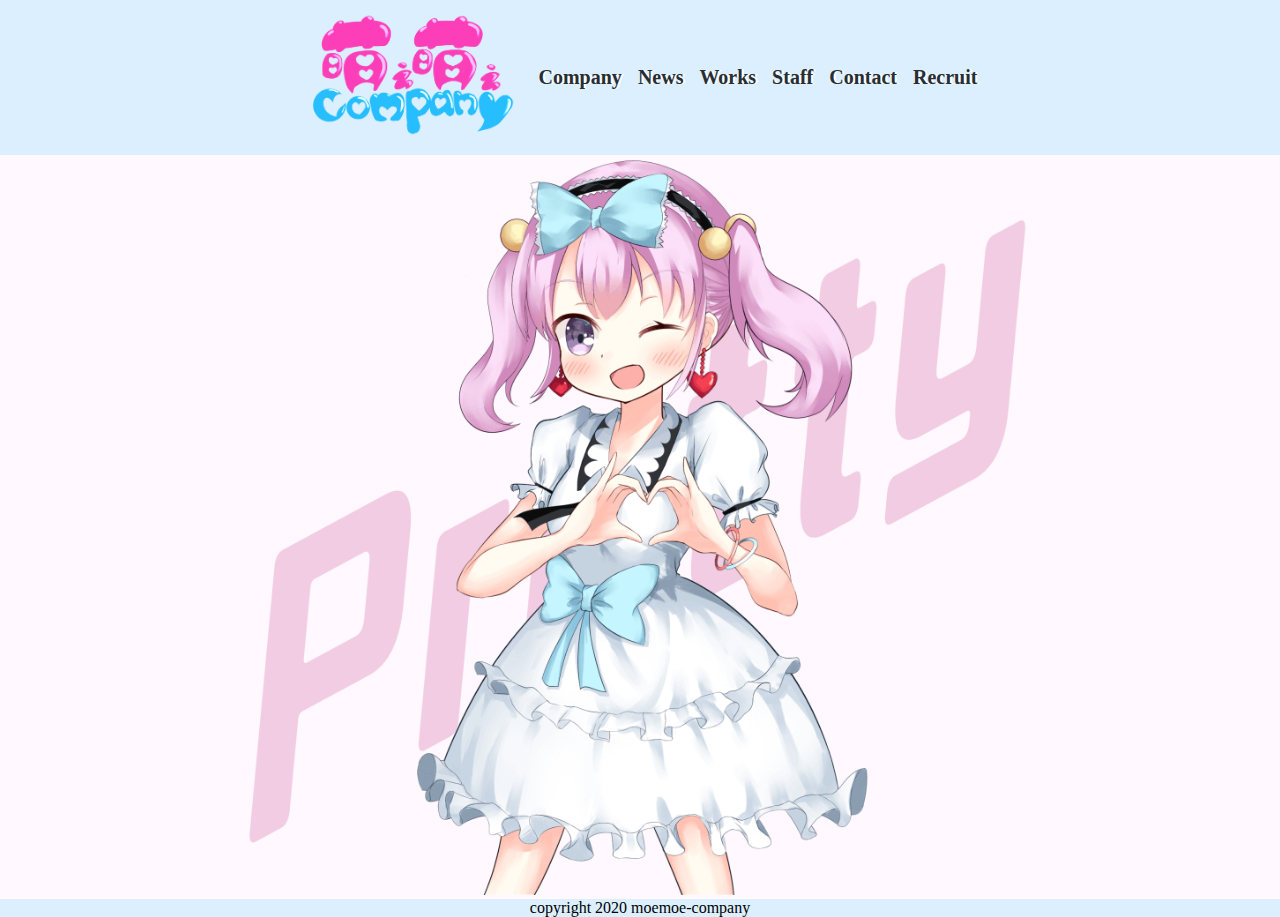
<file: index.html>
<!doctype html>
 <html lang="ja">
   <head>
     <!-- Required meta tags -->
     <meta charset="utf-8">
     <meta name="viewport" content="width=device-width, initial-scale=1, shrink-to-fit=no">

     <link rel="stylesheet" href="stylesheet.css">
     <title>萌え萌えCompany</title>
   </head>
   <body>
    <div class="container">
     <ul id="tab">
       <li><a href="index.html"><img class="mainicon" src="img/moemoecompany.png"></a></li>
       <li><a href="#">Company</a></li>
       <li><a href="#">News</a></li>
       <li><a href="works.html">Works</a></li>
       <li><a href="staff.html">Staff</a></li>
       <li><a href="#">Contact</a></li>
       <li><a href="#">Recruit</a></li>
     </ul>
    </div>
    <div class="pretty">
     <img class="backpict" src="img/pretty2.png">
    </div>

    <footer>copyright 2020 moemoe-company</footer>
      <!-- Optional JavaScript -->
     <!-- jQuery first, then Popper.js, then Bootstrap JS -->
   </body>
 </html>
</file>
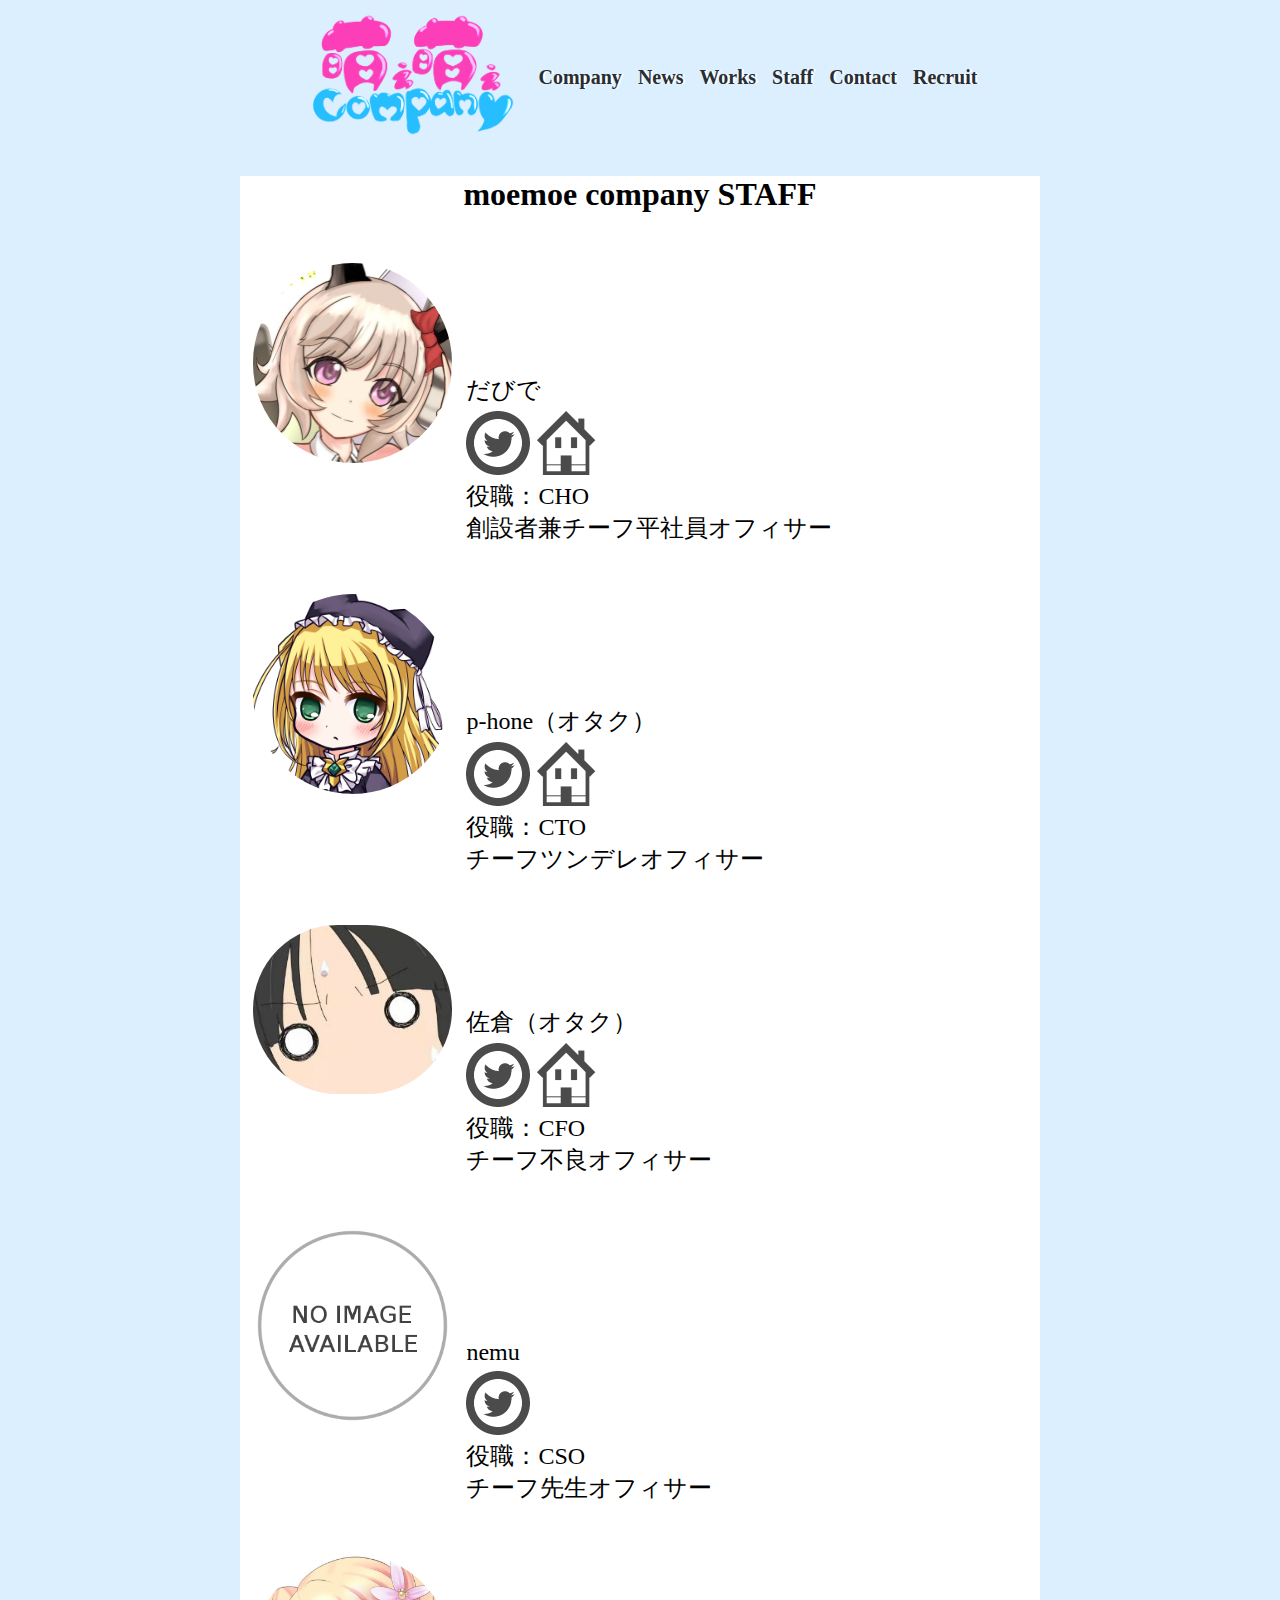
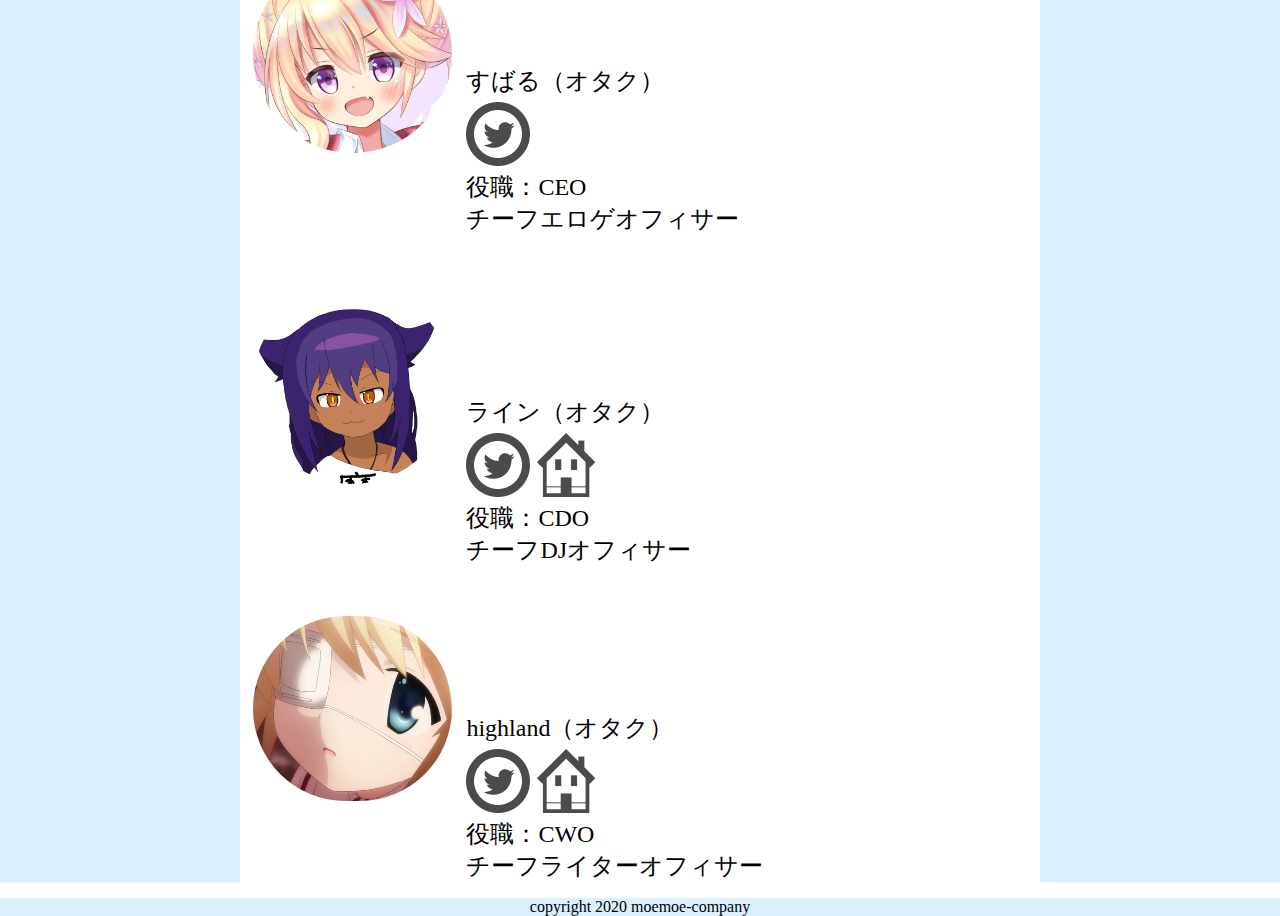
<file: staff.html>
<!doctype html>
<html lang="ja">
<head>
     <!-- Required meta tags -->
    <meta charset="utf-8">
    <meta name="viewport" content="width=device-width, initial-scale=1, shrink-to-fit=no">
    <link href="https://cdn.jsdelivr.net/npm/bootstrap@5.0.0-beta1/dist/css/bootstrap.min.css" rel="stylesheet" integrity="sha384-giJF6kkoqNQ00vy+HMDP7azOuL0xtbfIcaT9wjKHr8RbDVddVHyTfAAsrekwKmP1" crossorigin="anonymous">
    <link rel="stylesheet" href="stylesheet.css">
    <title>萌え萌えCompanyのWorks</title>
</head>

<body>
    <div class="container">
        <ul id="tab">
            <li><a href="index.html"><img class="mainicon" src="img/moemoecompany.png"></a></li>
            <li><a href="#">Company</a></li>
            <li><a href="#">News</a></li>
            <li><a href="works.html">Works</a></li>
            <li><a href="staff.html">Staff</a></li>
            <li><a href="#">Contact</a></li>
            <li><a href="#">Recruit</a></li>
        </ul>

        <div class="staff-list">
            <div class="staff-container">
                <h1>moemoe company STAFF</h1>
                <ul id="staff-l">
                    <li>
                        <div class="stafficon-container">
                            <img class="stafficon" src="img/davide.jpg">
                        </div>
                        <div class="description">
                            <div class="staff-name-box">
                                <p class="staff-name">だびで</p>
                            </div>
                            <div class="sns-box">
                                <a href="https://twitter.com/Vern_rvSaki" target="_blank"><img class="sns-icon" src="img/Twitter_logo1.png"></a>
                                <a href="https://rnvneko.info/" target="_blank"><img class="sns-icon" src="img/home.png"></a>
                            </div>
                            <div class="description-des">
                                <p class="staff-role">役職：CHO</p>
                                <p class="staff-description">創設者兼チーフ平社員オフィサー</p>
                            </div>
                        </div>
                    </li>
                    <li>
                        <div class="stafficon-container">
                            <img class="stafficon" src="img/phone.png">
                        </div>
                        <div class="description">
                            <div class="staff-name-box">
                                <p class="staff-name">p-hone（オタク）</p>
                            </div>
                            <div class="sns-box">
                                <a href="https://twitter.com/p__hone" target="_blank"><img class="sns-icon" src="img/Twitter_logo1.png"></a>
                                <a href="https://p-hone.info/" target="_blank"><img class="sns-icon" src="img/home.png"></a>
                            </div>
                            <div class="description-des">
                                <p class="staff-role">役職：CTO</p>
                                <p class="staff-description">チーフツンデレオフィサー</p>
                            </div>
                        </div>
                    </li>
                    <li>
                        <div class="stafficon-container">
                            <img class="stafficon" src="img/sakura.jpg">
                        </div>
                        <div class="description">
                            <div class="staff-name-box">
                                <p class="staff-name">佐倉（オタク）</p>
                            </div>
                            <div class="sns-box">
                                <a href="https://twitter.com/sakusakuunagi" target="_blank"><img class="sns-icon" src="img/Twitter_logo1.png"></a>
                                <a href="https://sakusakuunagi.hatenadiary.jp/" target="_blank"><img class="sns-icon" src="img/home.png"></a>
                            </div>
                            <div class="description-des">
                                <p class="staff-role">役職：CFO</p>
                                <p class="staff-description">チーフ不良オフィサー</p>
                            </div>
                        </div>
                    </li>
                    <li>
                        <div class="stafficon-container">
                            <img class="stafficon" src="img/no_image.png">
                        </div>
                        <div class="description">
                            <p class="staff-name">nemu</p>
                            <a href="#" target="_blank"><img class="sns-icon" src="img/Twitter_logo1.png"></a>
                                 <div class="description-des">
                                    <p class="staff-role">役職：CSO</p>
                                    <p class="staff-description">チーフ先生オフィサー</p>
                                </div>
                        </div>
                    </li>
                    <li>
                        <div class="stafficon-container">
                            <img class="stafficon" src="img/subaru.jpg">
                        </div>
                        <div class="description">
                            <p class="staff-name">すばる（オタク）</p>
                            <a href="https://twitter.com/MUR_SBR" target="_blank"><img class="sns-icon" src="img/Twitter_logo1.png"></a>
                                <div class="description-des">
                                    <p class="staff-role">役職：CEO</p>
                                    <p class="staff-description">チーフエロゲオフィサー</p>
                                </div>
                        </div>
                    </li>
                    <li>
                        <div class="stafficon-container">
                            <img class="stafficon" src="img/line.png">
                        </div>
                        <div class="description">
                            <div class="staff-name-box">
                                <p class="staff-name">ライン（オタク）</p>
                            </div>
                            <div class="sns-box">
                                <a href="https://twitter.com/parudo63" target="_blank"><img class="sns-icon" src="img/Twitter_logo1.png"></a>
                                <a href="https://note.com/parudo63/" target="_blank"><img class="sns-icon" src="img/home.png"></a>
                            </div>
                            <div class="description-des">
                                <p class="staff-role">役職：CDO</p>
                                <p class="staff-description">チーフDJオフィサー</p>
                            </div>
                        </div>
                    </li>
                    <li>
                        <div class="stafficon-container">
                            <img class="stafficon" src="img/highland.png">
                        </div>
                        <div class="description">
                            <div class="staff-name-box">
                                <p class="staff-name">highland（オタク）</p>
                            </div>
                            <div class="sns-box">
                                <a href="https://twitter.com/highland_sh" target="_blank"><img class="sns-icon" src="img/Twitter_logo1.png"></a>
                                <a href="https://highland.hatenablog.com/" target="_blank"><img class="sns-icon" src="img/home.png"></a>
                            </div>
                            <div class="description-des">
                                <p class="staff-role">役職：CWO</p>
                                <p class="staff-description">チーフライターオフィサー</p>
                            </div>
                        </div>
                    </li>
                </ul>
            </div>
        </div>
    </div>


    <footer>copyright 2020 moemoe-company</footer>
      <!-- Optional JavaScript -->
     <!-- jQuery first, then Popper.js, then Bootstrap JS -->
</body>
 </html>
</file>
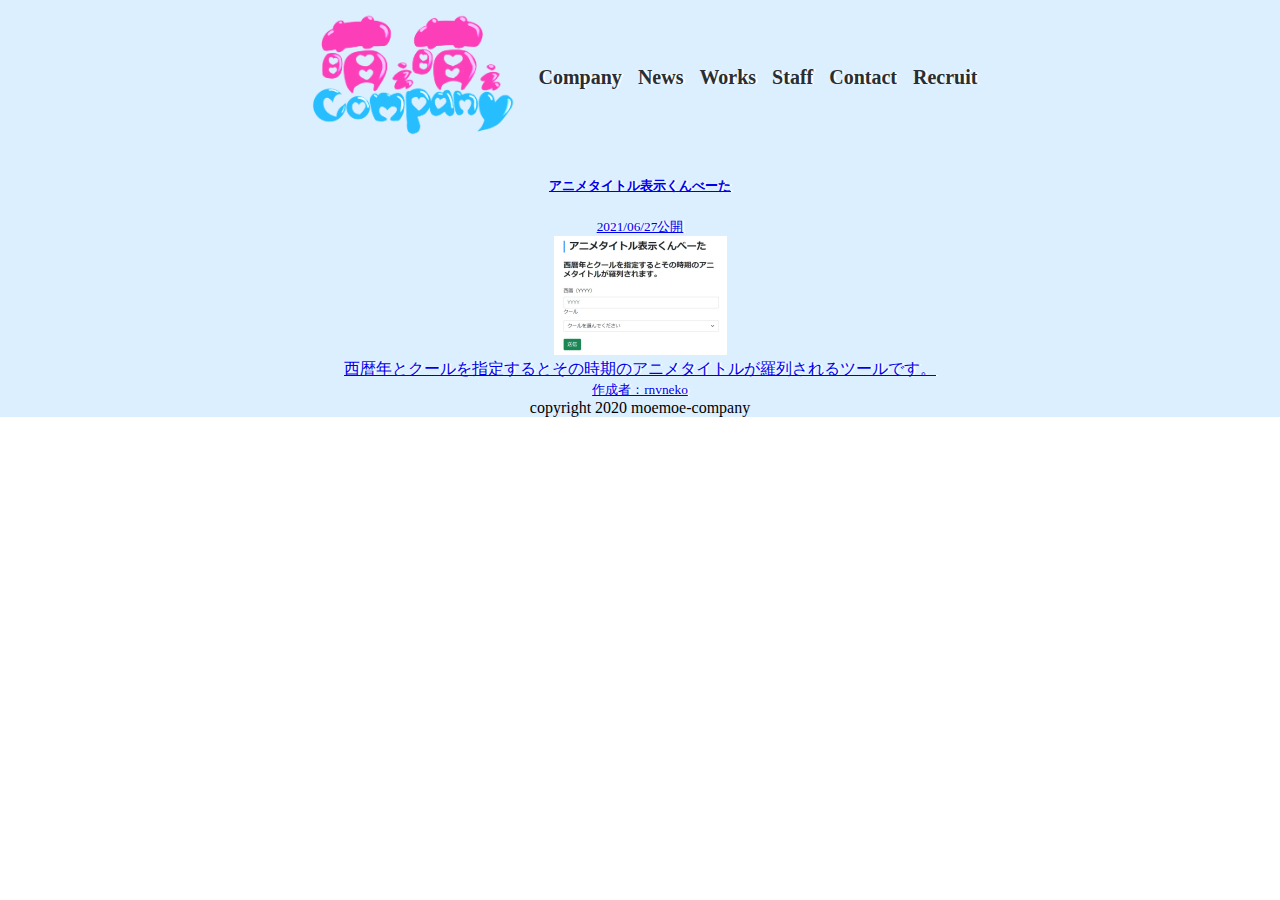
<file: works.html>
<!doctype html>
<html lang="ja">
<head>
     <!-- Required meta tags -->
    <meta charset="utf-8">
    <meta name="viewport" content="width=device-width, initial-scale=1, shrink-to-fit=no">
    <link href="https://cdn.jsdelivr.net/npm/bootstrap@5.0.0-beta1/dist/css/bootstrap.min.css" rel="stylesheet" integrity="sha384-giJF6kkoqNQ00vy+HMDP7azOuL0xtbfIcaT9wjKHr8RbDVddVHyTfAAsrekwKmP1" crossorigin="anonymous">
    <link rel="stylesheet" href="stylesheet.css">
    <title>萌え萌えCompanyのWorks</title>
</head>

<body>
    <div class="container">
        <ul id="tab">
            <li><a href="index.html"><img class="mainicon" src="img/moemoecompany.png"></a></li>
            <li><a href="#">Company</a></li>
            <li><a href="#">News</a></li>
            <li><a href="works.html">Works</a></li>
            <li><a href="staff.html">Staff</a></li>
            <li><a href="#">Contact</a></li>
            <li><a href="#">Recruit</a></li>
        </ul>

        <div class="list-group">
            <a href="http://animetitle.moemoe.company/" class="list-group-item list-group-item-action">
            <div class="d-flex flex-row bd-highlight mb-3">
                <div class="p-2 bd-highlight">
                    <h5 class="mb-1">アニメタイトル表示くんべーた</h5>
                </div>

                <div class="p-2 bd-highlight">
                    <small>2021/06/27公開</small>
                </div>
            </div>
            <div class="d-flex flex-row bd-highlight mb-3">
                <div class="p-2 bd-highlight">
                    <img src="img/animetitle2.jpg" class="subimg"/>
                </div>
                <div class="d-flex p-2 bd-highlight box">
                    <div class="box-height">
                        <p class="mb-1">西暦年とクールを指定するとその時期のアニメタイトルが羅列されるツールです。</p>
                    <small>作成者：rnvneko</small>
                    </div>
                </div>
            </div>
            </a>
        </div>
    </div>

    <footer>copyright 2020 moemoe-company</footer>
      <!-- Optional JavaScript -->
     <!-- jQuery first, then Popper.js, then Bootstrap JS -->
</body>
 </html>
</file>
<file: stylesheet.css>
html {
 width: 100%;
 padding: 0;
 margin: 0;
}

body {
 width: 100%;
 padding: 0;
 margin: 0;
}

p {
  margin: 0px;
}

footer {
 width: 100%;
 text-align: center;
 background-color: #dbefff;
}

img {
  max-width: 100%;
}

.container {
 background-color: #dbefff;
 text-align: center;
 width: 100%;
 margin: 0;
 text-shadow:2px 0 0 white;
 max-width: 100%;
}

.mainicon {
 height: 150px;
}

.pretty{
 text-align: center;
 background-color: #FFF8FE;
 margin: 0;
 width: 100%;
}

.backpict {
  width: 1000px;
  height: auto;
}

#tab {
 width: 100%;
 list-style: none;
 overflow: hidden;
 margin: 0;
 padding: 0;
}

#tab li {
  text-align: center;
  vertical-align: middle;
  display: inline;
  margin-right: 2px;
}

#tab li a {
  font-size: 20px; 
  text-decoration: none;
  color: #282e33;
  font-weight: bold;
  padding: 5px;
}

.box {
align-items: center;
}

.box-height {
align-items: center;
}

.staff-container {
  max-width: 800px;
  margin: 0 auto;
  background-color: white;
}

.staff-name-box {

}

.sns-icon:hover {
  opacity: 0.6;
}

.sns-icon {
  vertical-align: top;
  display: inline-block;
  padding: 5px 0px;
  max-width: 64px;
}

.stafficon-container {
  width: 25%;
  display: inline-block;
}

.stafficon {
  border-radius: 200px;
}

.description {
  width: 70%;
  text-align: left;
  padding-left: 10px;
  vertical-align: middle;
}

#staff-l {
  padding-left: 0;
}

#staff-l li {
  text-align: center;
  vertical-align: middle;
  margin-right: 2px;
  margin-top: 50px;
  list-style: none;
}

#staff-l li:hover {
  background-color: #f2ebeb;
}

.description {
  display: inline-block;
}


.staff-name {
  font-size: 1.5em;
}

.staff-role  {
  font-size: 1.5em;
}

.staff-description {
  font-size: 1.5em;
}
</file>
